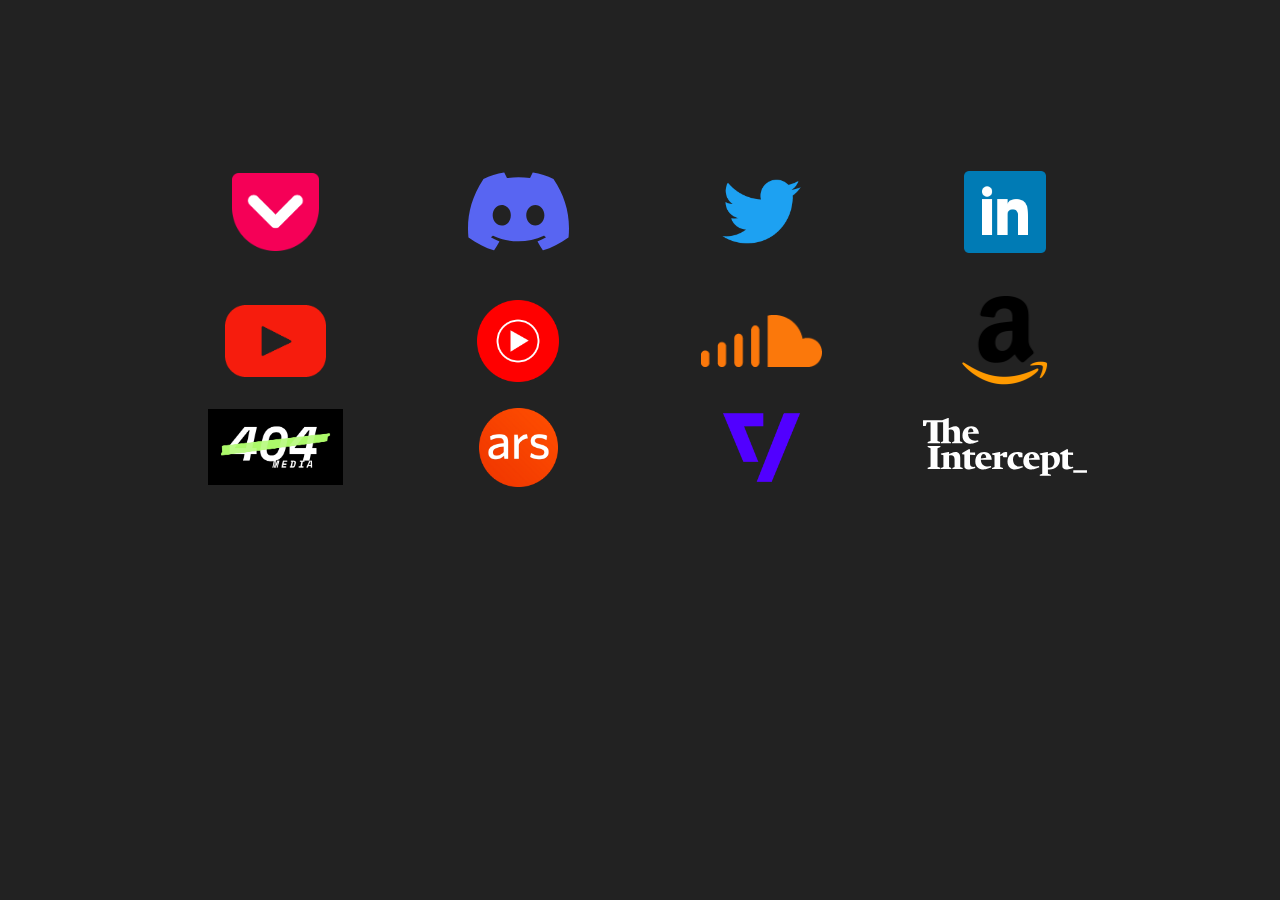
<file: index.html>
<!DOCTYPE html>
<html lang="en">

<head>
  <meta charset="UTF-8">
  <title>Start Page</title>
  <meta name="viewport" content="width=device-width, initial=scale=1"/>
  <!--<link href="https://fonts.googleapis.com/css?famile=Open+Sans:400" rel="stylesheet" type="text/css">-->
  <meta name="robots" content="noindex"/>
  <link rel="stylesheet" type="text/css" href="style.css">
  <title>New Tab</title>
</head>

<body>
  <table>
    <tr>
      <td>
        <a href="https://getpocket.com"> <img src="assets/icons/pocket.png" style="width: 36%;"/> </a>
      </td>
      <td>
        <a href="https://discordapp.com/channels/@me"> <img src="assets/icons/discord.svg" style="width: 42%"> </a>
      </td>
      <td>
        <a href="https://twitter.com/home"> <img src="assets/icons/twitter.png" style="width: 52%;"/> </a>
      </td>
      <td>
        <a href="https://linkedin.com"> <img src="assets/icons/linkedin-square.png" style="width: 34%;"/>  </a>
      </td>
    </tr>
    <tr>
      <td>
        <a href="https://youtube.com/feed/subscriptions"> <img src="assets/icons/youtube.png" style="width: 42%;"/> </a>
      </td>
      <td>
        <a href="https://music.youtube.com"> <img src="assets/icons/youtube_music.png" style="width: 34%;"/> </a>
      </td>
      <td>
        <a href="https://soundcloud.com/stream"> <img src="assets/icons/soundcloud.png" style="width: 50%;"/> </a>
      </td>
      <td>
        <a href="https://amazon.com"> <img src="assets/icons/amazon.png" style="width: 37%;background=000"/> </a>
      </td>
    </tr>
    <tr>
      <td>
        <a href="https://404media.co/"> <img src="assets/icons/404_Media_logo_dark.png" style="width: 56%;"/> </a>
      </td>
      <td>
        <a href="https://arstechnica.com"> <img src="assets/icons/ars.png" style="width: 33%;"/> </a>
      </td>
      <td>
        <a href="http://theverge.com"> <img src="assets/icons/the_verge_new_icon.png" style="width: 32%;"/> </a>
      </td>
      <td>
        <a href="http://theintercept.com"> <img src="assets/icons/theintercept.svg" style="width: 68%;"/> </a>
      </td>
    </tr>
    <tr>
  </table>
</body>
</html>
</file>
<file: style.css>
body {
  background-color: #222222;
  position:         absolute;
  height:           100%;
  width:            100%;
  margin:           0;
}

input,
input[type="text"] {
  position: absolute;
  margin: 5% 15% 0 15%;
  padding: 5px;
  width: 70%;
  font-family: 'Open Sans';
  color: #c7ceda;
  font-size: 14px;
  border-color: transparent;
  height: 2.5em;
  background-color: #333333;
}

table {
  position:         absolute;
  margin:           10% 12% 10% 12%;
  width:            auto;
  border-collapse:  separate;
  border-spacing:   0 20px;
}

/* #grid {
  width: 82%;
} */

td {
  width:            25%;
}

tr {
  height:           30%;
  padding: 5px;
}

img {
  display:          block;
  margin:           auto;
}

img:hover {
  background-color: grey;
  transition:       all 200ms ease-in;
  transform:        scale(1.25);
}
</file>
